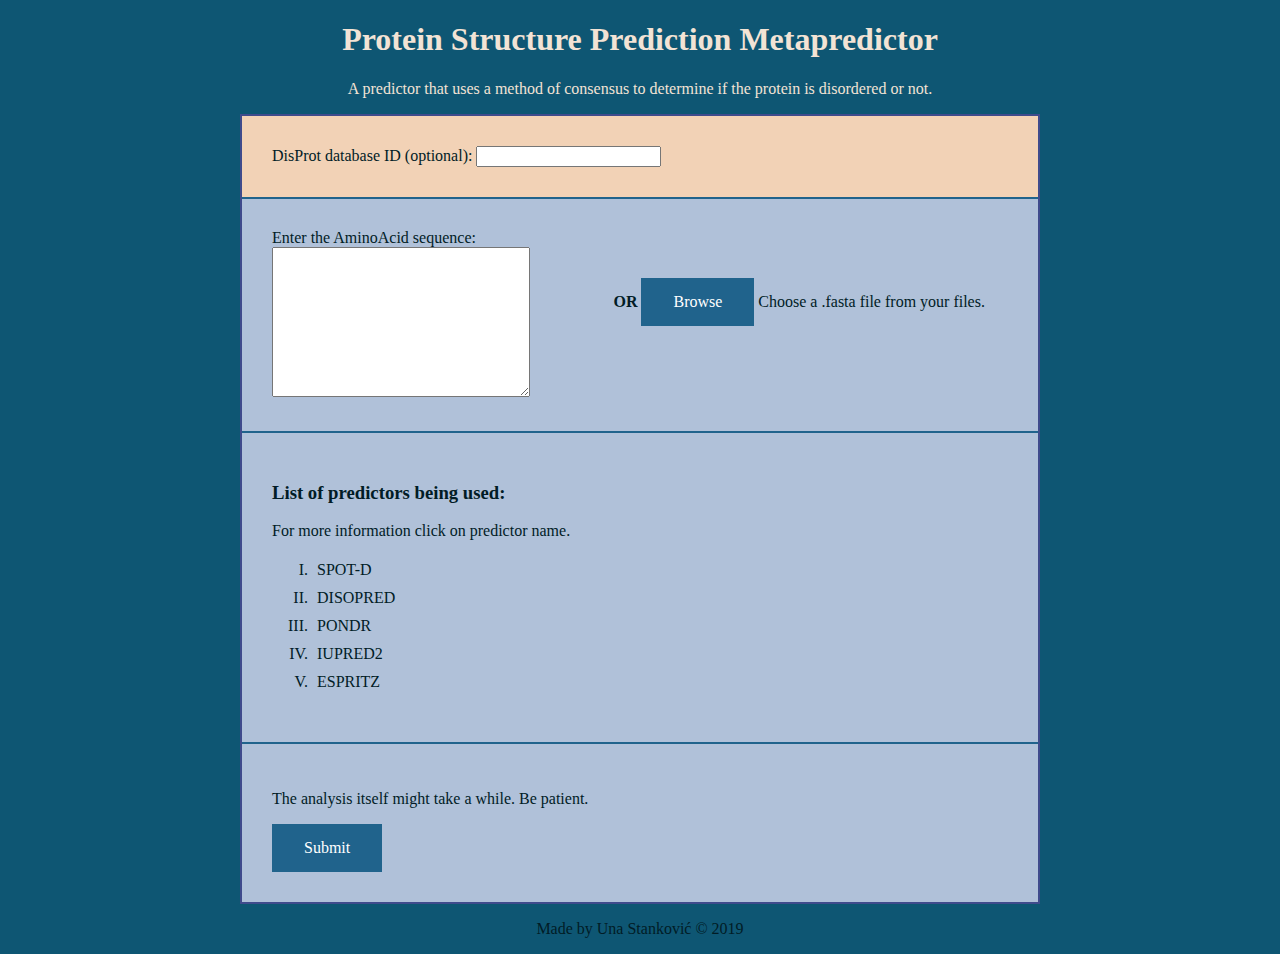
<file: gui_and_socket/index.html>
<!DOCTYPE html>
<html>
    <head>
        <title>Protein Structure Prediction Metapredictor</title>
        <meta charset="utf-8">
        <meta name="viewport" content="width=device-width, initial-scale=1">
        <script src="https://cdn.socket.io/socket.io-1.0.0.js"></script>
        
        <link rel="stylesheet" type='text/css' href="style.css">
    </head>
    <body>
        <div id="header">
            <h1>Protein Structure Prediction Metapredictor</h1>
            <p>A predictor that uses a method of consensus to determine if the protein is disordered or not.</p>
        </div>

        <div id='panel'>
            <div id="disprot" class='divs'>
                <label for='disprot_id' title="If you enter Disport ID, you will get comparison with experimentally determined disorder.">DisProt database ID (optional):</label>
                <input id='disprot_id' type='text'>
            </div>
            <div id='seq_panel'>
                <div id="sequence_panel_left" class='divs'>
                    <label for="sequence">Enter the AminoAcid sequence:</label>
                    <br>
                    <textarea type="text" id="sequence"></textarea>
                </div>
                <div id='sequence_panel_right'>
                    <span><b> OR </b></span>
                    <div class='button' onclick="HandleBrowseClick();">Browse</div>
                    <input type="file" id="browse" name="fileupload" style="display: none" onChange="Handlechange();"/>
                    <span id='filename'>Choose a .fasta file from your files.</span>
                </div>
            </div>
            <div id="list_predictors" class='divs'>
                <h3>List of predictors being used:</h3>
                <p>For more information click on  predictor name.</p>
                <ol>
                    <li><a href='http://sparks-lab.org/server/SPOT-disorder/'>SPOT-D</a></li>
                    <li><a href='http://bioinf.cs.ucl.ac.uk/web_servers/psipred_server/disopred_overview/'>DISOPRED</a></li>
                    <li><a href='http://www.pondr.com/cgi-bin/pondr.cgi'>PONDR</a></li>
                    <li><a href='https://iupred2a.elte.hu/plot'>IUPRED2</a></li>
                    <li> <a href='http://protein.bio.unipd.it/espritz/'>ESPRITZ</a></li>
                </ol>
            </div>
            <div id="bottom">
                <p>The analysis itself might take a while. Be patient.</p>
                <div class='button' id='submit' onclick='show_loader()'>Submit</div>
            </div>
        </div>
        <div id='loader_panel'>
            <div id='loader'></div>
        </div>
        <div id='results_div'>
            <div class="predictors-list">
                <p style="margin-bottom: 6px">Position</p>
            </div>
        </div>
        <div id='footer'>
            <p>Made by Una Stanković &copy; 2019</p>
        </div>

        <script src="sock_cli.js"></script>
        <script src="loader.js"></script>
        <script src='results.js'></script>
    </body>
</html>
</file>
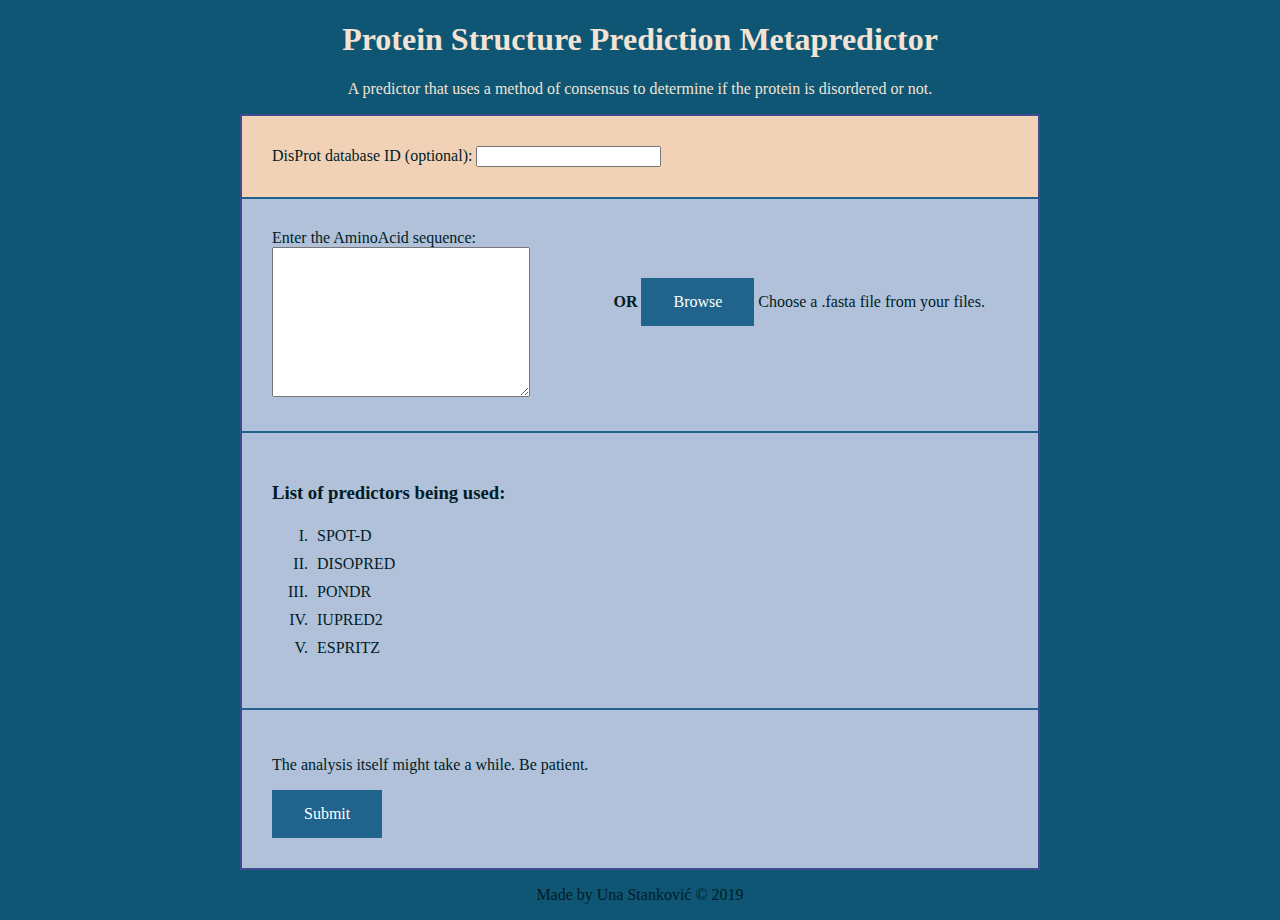
<file: Metapredictor Code/gui_and_socket/index.html>
<!DOCTYPE html>
<html>
    <head>
        <title>Protein Structure Prediction Metapredictor</title>
        <meta charset="utf-8">
        <meta name="viewport" content="width=device-width, initial-scale=1">
        <script src="https://cdn.socket.io/socket.io-1.0.0.js"></script>
        
        <link rel="stylesheet" type='text/css' href="style.css">
    </head>
    <body>
        <div id="header">
            <h1>Protein Structure Prediction Metapredictor</h1>
            <p>A predictor that uses a method of consensus to determine if the protein is disordered or not.</p>
        </div>

        <div id='panel'>
            <div id="disprot" class='divs'>
                <label for='disprot_id'>DisProt database ID (optional):</label>
                <input id='disprot_id' type='text'>
            </div>
            <div id='seq_panel'>
                <div id="sequence_panel_left" class='divs'>
                    <label for="sequence">Enter the AminoAcid sequence:</label>
                    <br>
                    <textarea type="text" id="sequence"></textarea>
                </div>
                <div id='sequence_panel_right'>
                    <span><b> OR </b></span>
                    <div class='button' onclick="HandleBrowseClick();">Browse</div>
                    <input type="file" id="browse" name="fileupload" style="display: none" onChange="Handlechange();"/>
                    <span id='filename'>Choose a .fasta file from your files.</span>
                </div>
            </div>
            <div id="list_predictors" class='divs'>
                <h3>List of predictors being used:</h3>
                <ol>
                    <li><a href='http://sparks-lab.org/server/SPOT-disorder/'>SPOT-D</a></li>
                    <li><a href='http://bioinf.cs.ucl.ac.uk/web_servers/psipred_server/disopred_overview/'>DISOPRED</a></li>
                    <li><a href='http://www.pondr.com/cgi-bin/pondr.cgi'>PONDR</a></li>
                    <li><a href='https://iupred2a.elte.hu/plot'>IUPRED2</a></li>
                    <li> <a href='http://protein.bio.unipd.it/espritz/'>ESPRITZ</a></li>
                </ol>
            </div>
            <div id="bottom">
                <p>The analysis itself might take a while. Be patient.</p>
                <div class='button' id='submit'>Submit</div>
            </div>
        </div>

        <div id='footer'>
            <p>Made by Una Stanković &copy; 2019</p>
        </div>

        <script src="sock_cli.js"></script>
    </body>
</html>
</file>
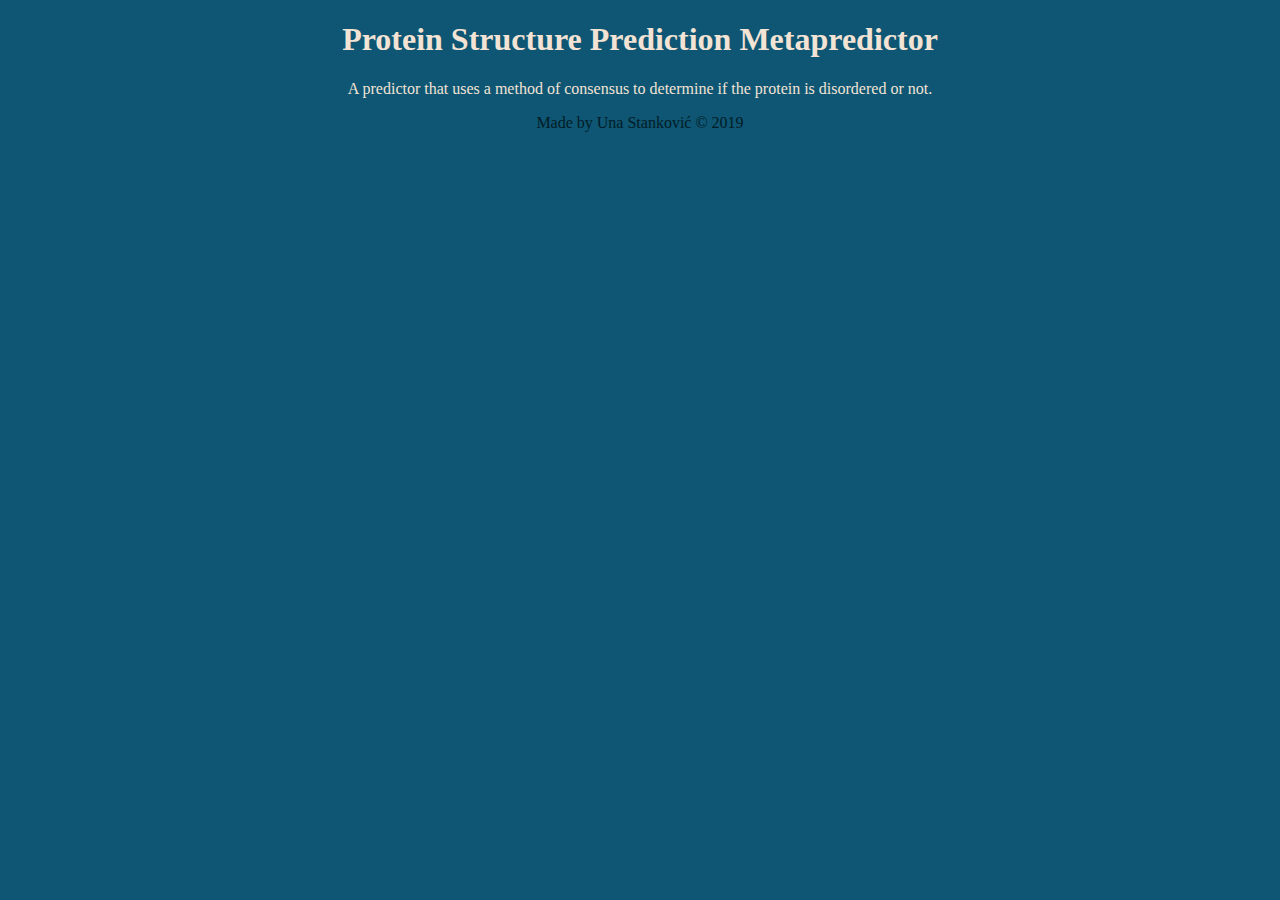
<file: gui_and_socket/results.html>
<!DOCTYPE html>
<html>
    <head>
        <title>Protein Structure Prediction Metapredictor</title>
        <meta charset="utf-8">
        <meta name="viewport" content="width=device-width, initial-scale=1">
        <script src="https://cdn.socket.io/socket.io-1.0.0.js"></script>
        
        <link rel="stylesheet" type='text/css' href="style.css">
    </head>
    <body>
        <div id="header">
            <h1>Protein Structure Prediction Metapredictor</h1>
            <p>A predictor that uses a method of consensus to determine if the protein is disordered or not.</p>
        </div>
        
        <div id='footer'>
            <p>Made by Una Stanković &copy; 2019</p>
        </div>

        <script src="sock_cli.js"></script>
        <script src="loader.js"></script>
    </body>
</html>
</file>
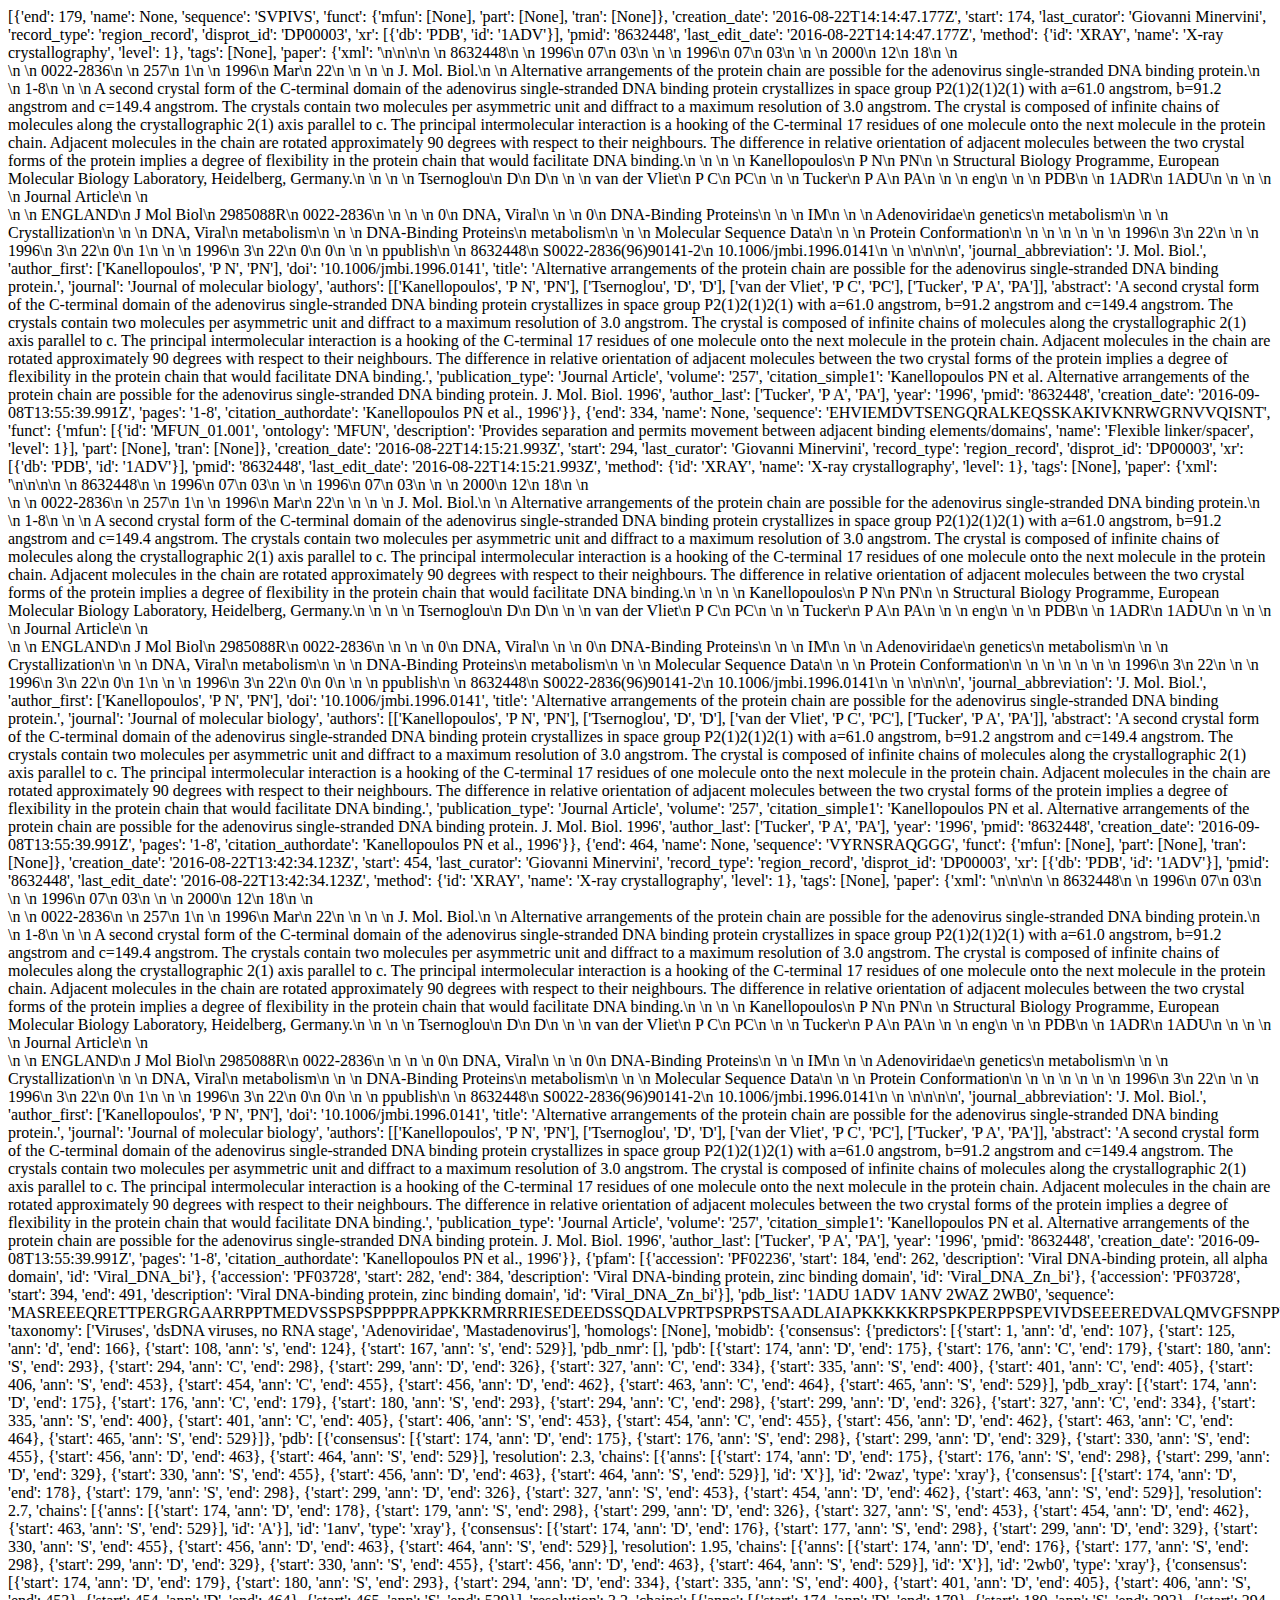
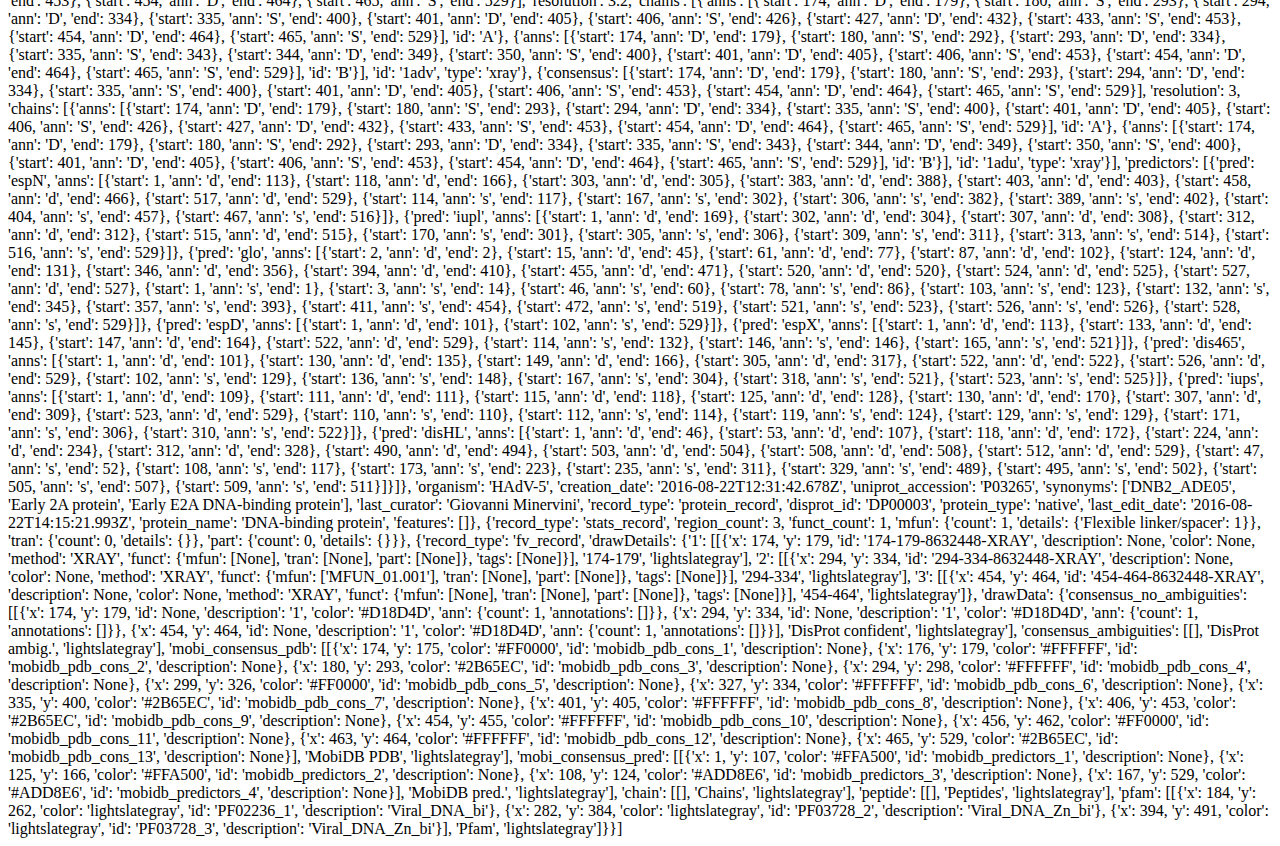
<file: gui_and_socket/predictors/testnifajl.html>
<re.Match object; span=(11, 14), match='200'>
  [{'end': 179, 'name': None, 'sequence': 'SVPIVS', 'funct': {'mfun': [None], 'part': [None], 'tran': [None]}, 'creation_date': '2016-08-22T14:14:47.177Z', 'start': 174, 'last_curator': 'Giovanni Minervini', 'record_type': 'region_record', 'disprot_id': 'DP00003', 'xr': [{'db': 'PDB', 'id': '1ADV'}], 'pmid': '8632448', 'last_edit_date': '2016-08-22T14:14:47.177Z', 'method': {'id': 'XRAY', 'name': 'X-ray crystallography', 'level': 1}, 'tags': [None], 'paper': {'xml': '<?xml version="1.0" ?>\n<!DOCTYPE PubmedArticleSet PUBLIC "-//NLM//DTD PubMedArticle, 1st January 2016//EN" "http://www.ncbi.nlm.nih.gov/corehtml/query/DTD/pubmed_160101.dtd">\n<PubmedArticleSet>\n<PubmedArticle>\n    <MedlineCitation Owner="NLM" Status="MEDLINE">\n        <PMID Version="1">8632448</PMID>\n        <DateCreated>\n            <Year>1996</Year>\n            <Month>07</Month>\n            <Day>03</Day>\n        </DateCreated>\n        <DateCompleted>\n            <Year>1996</Year>\n            <Month>07</Month>\n            <Day>03</Day>\n        </DateCompleted>\n        <DateRevised>\n            <Year>2000</Year>\n            <Month>12</Month>\n            <Day>18</Day>\n        </DateRevised>\n        <Article PubModel="Print">\n            <Journal>\n                <ISSN IssnType="Print">0022-2836</ISSN>\n                <JournalIssue CitedMedium="Print">\n                    <Volume>257</Volume>\n                    <Issue>1</Issue>\n                    <PubDate>\n                        <Year>1996</Year>\n                        <Month>Mar</Month>\n                        <Day>22</Day>\n                    </PubDate>\n                </JournalIssue>\n                <Title>Journal of molecular biology</Title>\n                <ISOAbbreviation>J. Mol. Biol.</ISOAbbreviation>\n            </Journal>\n            <ArticleTitle>Alternative arrangements of the protein chain are possible for the adenovirus single-stranded DNA binding protein.</ArticleTitle>\n            <Pagination>\n                <MedlinePgn>1-8</MedlinePgn>\n            </Pagination>\n            <Abstract>\n                <AbstractText>A second crystal form of the C-terminal domain of the adenovirus single-stranded DNA binding protein crystallizes in space group P2(1)2(1)2(1) with a=61.0 angstrom, b=91.2 angstrom and c=149.4 angstrom. The crystals contain two molecules per asymmetric unit and diffract to a maximum resolution of 3.0 angstrom. The crystal is composed of infinite chains of molecules along the crystallographic 2(1) axis parallel to c. The principal intermolecular interaction is a hooking of the C-terminal 17 residues of one molecule onto the next molecule in the protein chain. Adjacent molecules in the chain are rotated approximately 90 degrees with respect to their neighbours. The difference in relative orientation of adjacent molecules between the two crystal forms of the protein implies a degree of flexibility in the protein chain that would facilitate DNA binding.</AbstractText>\n            </Abstract>\n            <AuthorList CompleteYN="Y">\n                <Author ValidYN="Y">\n                    <LastName>Kanellopoulos</LastName>\n                    <ForeName>P N</ForeName>\n                    <Initials>PN</Initials>\n                    <AffiliationInfo>\n                        <Affiliation>Structural Biology Programme, European Molecular Biology Laboratory, Heidelberg, Germany.</Affiliation>\n                    </AffiliationInfo>\n                </Author>\n                <Author ValidYN="Y">\n                    <LastName>Tsernoglou</LastName>\n                    <ForeName>D</ForeName>\n                    <Initials>D</Initials>\n                </Author>\n                <Author ValidYN="Y">\n                    <LastName>van der Vliet</LastName>\n                    <ForeName>P C</ForeName>\n                    <Initials>PC</Initials>\n                </Author>\n                <Author ValidYN="Y">\n                    <LastName>Tucker</LastName>\n                    <ForeName>P A</ForeName>\n                    <Initials>PA</Initials>\n                </Author>\n            </AuthorList>\n            <Language>eng</Language>\n            <DataBankList CompleteYN="Y">\n                <DataBank>\n                    <DataBankName>PDB</DataBankName>\n                    <AccessionNumberList>\n                        <AccessionNumber>1ADR</AccessionNumber>\n                        <AccessionNumber>1ADU</AccessionNumber>\n                    </AccessionNumberList>\n                </DataBank>\n            </DataBankList>\n            <PublicationTypeList>\n                <PublicationType UI="D016428">Journal Article</PublicationType>\n            </PublicationTypeList>\n        </Article>\n        <MedlineJournalInfo>\n            <Country>ENGLAND</Country>\n            <MedlineTA>J Mol Biol</MedlineTA>\n            <NlmUniqueID>2985088R</NlmUniqueID>\n            <ISSNLinking>0022-2836</ISSNLinking>\n        </MedlineJournalInfo>\n        <ChemicalList>\n            <Chemical>\n                <RegistryNumber>0</RegistryNumber>\n                <NameOfSubstance UI="D004279">DNA, Viral</NameOfSubstance>\n            </Chemical>\n            <Chemical>\n                <RegistryNumber>0</RegistryNumber>\n                <NameOfSubstance UI="D004268">DNA-Binding Proteins</NameOfSubstance>\n            </Chemical>\n        </ChemicalList>\n        <CitationSubset>IM</CitationSubset>\n        <MeshHeadingList>\n            <MeshHeading>\n                <DescriptorName MajorTopicYN="N" UI="D000256">Adenoviridae</DescriptorName>\n                <QualifierName MajorTopicYN="N" UI="Q000235">genetics</QualifierName>\n                <QualifierName MajorTopicYN="N" UI="Q000378">metabolism</QualifierName>\n            </MeshHeading>\n            <MeshHeading>\n                <DescriptorName MajorTopicYN="N" UI="D003460">Crystallization</DescriptorName>\n            </MeshHeading>\n            <MeshHeading>\n                <DescriptorName MajorTopicYN="N" UI="D004279">DNA, Viral</DescriptorName>\n                <QualifierName MajorTopicYN="Y" UI="Q000378">metabolism</QualifierName>\n            </MeshHeading>\n            <MeshHeading>\n                <DescriptorName MajorTopicYN="N" UI="D004268">DNA-Binding Proteins</DescriptorName>\n                <QualifierName MajorTopicYN="Y" UI="Q000378">metabolism</QualifierName>\n            </MeshHeading>\n            <MeshHeading>\n                <DescriptorName MajorTopicYN="N" UI="D008969">Molecular Sequence Data</DescriptorName>\n            </MeshHeading>\n            <MeshHeading>\n                <DescriptorName MajorTopicYN="N" UI="D011487">Protein Conformation</DescriptorName>\n            </MeshHeading>\n        </MeshHeadingList>\n    </MedlineCitation>\n    <PubmedData>\n        <History>\n            <PubMedPubDate PubStatus="pubmed">\n                <Year>1996</Year>\n                <Month>3</Month>\n                <Day>22</Day>\n            </PubMedPubDate>\n            <PubMedPubDate PubStatus="medline">\n                <Year>1996</Year>\n                <Month>3</Month>\n                <Day>22</Day>\n                <Hour>0</Hour>\n                <Minute>1</Minute>\n            </PubMedPubDate>\n            <PubMedPubDate PubStatus="entrez">\n                <Year>1996</Year>\n                <Month>3</Month>\n                <Day>22</Day>\n                <Hour>0</Hour>\n                <Minute>0</Minute>\n            </PubMedPubDate>\n        </History>\n        <PublicationStatus>ppublish</PublicationStatus>\n        <ArticleIdList>\n            <ArticleId IdType="pubmed">8632448</ArticleId>\n            <ArticleId IdType="pii">S0022-2836(96)90141-2</ArticleId>\n            <ArticleId IdType="doi">10.1006/jmbi.1996.0141</ArticleId>\n        </ArticleIdList>\n    </PubmedData>\n</PubmedArticle>\n\n</PubmedArticleSet>\n', 'journal_abbreviation': 'J. Mol. Biol.', 'author_first': ['Kanellopoulos', 'P N', 'PN'], 'doi': '10.1006/jmbi.1996.0141', 'title': 'Alternative arrangements of the protein chain are possible for the adenovirus single-stranded DNA binding protein.', 'journal': 'Journal of molecular biology', 'authors': [['Kanellopoulos', 'P N', 'PN'], ['Tsernoglou', 'D', 'D'], ['van der Vliet', 'P C', 'PC'], ['Tucker', 'P A', 'PA']], 'abstract': 'A second crystal form of the C-terminal domain of the adenovirus single-stranded DNA binding protein crystallizes in space group P2(1)2(1)2(1) with a=61.0 angstrom, b=91.2 angstrom and c=149.4 angstrom. The crystals contain two molecules per asymmetric unit and diffract to a maximum resolution of 3.0 angstrom. The crystal is composed of infinite chains of molecules along the crystallographic 2(1) axis parallel to c. The principal intermolecular interaction is a hooking of the C-terminal 17 residues of one molecule onto the next molecule in the protein chain. Adjacent molecules in the chain are rotated approximately 90 degrees with respect to their neighbours. The difference in relative orientation of adjacent molecules between the two crystal forms of the protein implies a degree of flexibility in the protein chain that would facilitate DNA binding.', 'publication_type': 'Journal Article', 'volume': '257', 'citation_simple1': 'Kanellopoulos PN et al. Alternative arrangements of the protein chain are possible for the adenovirus single-stranded DNA binding protein. J. Mol. Biol. 1996', 'author_last': ['Tucker', 'P A', 'PA'], 'year': '1996', 'pmid': '8632448', 'creation_date': '2016-09-08T13:55:39.991Z', 'pages': '1-8', 'citation_authordate': 'Kanellopoulos PN et al., 1996'}}, {'end': 334, 'name': None, 'sequence': 'EHVIEMDVTSENGQRALKEQSSKAKIVKNRWGRNVVQISNT', 'funct': {'mfun': [{'id': 'MFUN_01.001', 'ontology': 'MFUN', 'description': 'Provides separation and permits movement between adjacent binding elements/domains', 'name': 'Flexible linker/spacer', 'level': 1}], 'part': [None], 'tran': [None]}, 'creation_date': '2016-08-22T14:15:21.993Z', 'start': 294, 'last_curator': 'Giovanni Minervini', 'record_type': 'region_record', 'disprot_id': 'DP00003', 'xr': [{'db': 'PDB', 'id': '1ADV'}], 'pmid': '8632448', 'last_edit_date': '2016-08-22T14:15:21.993Z', 'method': {'id': 'XRAY', 'name': 'X-ray crystallography', 'level': 1}, 'tags': [None], 'paper': {'xml': '<?xml version="1.0" ?>\n<!DOCTYPE PubmedArticleSet PUBLIC "-//NLM//DTD PubMedArticle, 1st January 2016//EN" "http://www.ncbi.nlm.nih.gov/corehtml/query/DTD/pubmed_160101.dtd">\n<PubmedArticleSet>\n<PubmedArticle>\n    <MedlineCitation Owner="NLM" Status="MEDLINE">\n        <PMID Version="1">8632448</PMID>\n        <DateCreated>\n            <Year>1996</Year>\n            <Month>07</Month>\n            <Day>03</Day>\n        </DateCreated>\n        <DateCompleted>\n            <Year>1996</Year>\n            <Month>07</Month>\n            <Day>03</Day>\n        </DateCompleted>\n        <DateRevised>\n            <Year>2000</Year>\n            <Month>12</Month>\n            <Day>18</Day>\n        </DateRevised>\n        <Article PubModel="Print">\n            <Journal>\n                <ISSN IssnType="Print">0022-2836</ISSN>\n                <JournalIssue CitedMedium="Print">\n                    <Volume>257</Volume>\n                    <Issue>1</Issue>\n                    <PubDate>\n                        <Year>1996</Year>\n                        <Month>Mar</Month>\n                        <Day>22</Day>\n                    </PubDate>\n                </JournalIssue>\n                <Title>Journal of molecular biology</Title>\n                <ISOAbbreviation>J. Mol. Biol.</ISOAbbreviation>\n            </Journal>\n            <ArticleTitle>Alternative arrangements of the protein chain are possible for the adenovirus single-stranded DNA binding protein.</ArticleTitle>\n            <Pagination>\n                <MedlinePgn>1-8</MedlinePgn>\n            </Pagination>\n            <Abstract>\n                <AbstractText>A second crystal form of the C-terminal domain of the adenovirus single-stranded DNA binding protein crystallizes in space group P2(1)2(1)2(1) with a=61.0 angstrom, b=91.2 angstrom and c=149.4 angstrom. The crystals contain two molecules per asymmetric unit and diffract to a maximum resolution of 3.0 angstrom. The crystal is composed of infinite chains of molecules along the crystallographic 2(1) axis parallel to c. The principal intermolecular interaction is a hooking of the C-terminal 17 residues of one molecule onto the next molecule in the protein chain. Adjacent molecules in the chain are rotated approximately 90 degrees with respect to their neighbours. The difference in relative orientation of adjacent molecules between the two crystal forms of the protein implies a degree of flexibility in the protein chain that would facilitate DNA binding.</AbstractText>\n            </Abstract>\n            <AuthorList CompleteYN="Y">\n                <Author ValidYN="Y">\n                    <LastName>Kanellopoulos</LastName>\n                    <ForeName>P N</ForeName>\n                    <Initials>PN</Initials>\n                    <AffiliationInfo>\n                        <Affiliation>Structural Biology Programme, European Molecular Biology Laboratory, Heidelberg, Germany.</Affiliation>\n                    </AffiliationInfo>\n                </Author>\n                <Author ValidYN="Y">\n                    <LastName>Tsernoglou</LastName>\n                    <ForeName>D</ForeName>\n                    <Initials>D</Initials>\n                </Author>\n                <Author ValidYN="Y">\n                    <LastName>van der Vliet</LastName>\n                    <ForeName>P C</ForeName>\n                    <Initials>PC</Initials>\n                </Author>\n                <Author ValidYN="Y">\n                    <LastName>Tucker</LastName>\n                    <ForeName>P A</ForeName>\n                    <Initials>PA</Initials>\n                </Author>\n            </AuthorList>\n            <Language>eng</Language>\n            <DataBankList CompleteYN="Y">\n                <DataBank>\n                    <DataBankName>PDB</DataBankName>\n                    <AccessionNumberList>\n                        <AccessionNumber>1ADR</AccessionNumber>\n                        <AccessionNumber>1ADU</AccessionNumber>\n                    </AccessionNumberList>\n                </DataBank>\n            </DataBankList>\n            <PublicationTypeList>\n                <PublicationType UI="D016428">Journal Article</PublicationType>\n            </PublicationTypeList>\n        </Article>\n        <MedlineJournalInfo>\n            <Country>ENGLAND</Country>\n            <MedlineTA>J Mol Biol</MedlineTA>\n            <NlmUniqueID>2985088R</NlmUniqueID>\n            <ISSNLinking>0022-2836</ISSNLinking>\n        </MedlineJournalInfo>\n        <ChemicalList>\n            <Chemical>\n                <RegistryNumber>0</RegistryNumber>\n                <NameOfSubstance UI="D004279">DNA, Viral</NameOfSubstance>\n            </Chemical>\n            <Chemical>\n                <RegistryNumber>0</RegistryNumber>\n                <NameOfSubstance UI="D004268">DNA-Binding Proteins</NameOfSubstance>\n            </Chemical>\n        </ChemicalList>\n        <CitationSubset>IM</CitationSubset>\n        <MeshHeadingList>\n            <MeshHeading>\n                <DescriptorName MajorTopicYN="N" UI="D000256">Adenoviridae</DescriptorName>\n                <QualifierName MajorTopicYN="N" UI="Q000235">genetics</QualifierName>\n                <QualifierName MajorTopicYN="N" UI="Q000378">metabolism</QualifierName>\n            </MeshHeading>\n            <MeshHeading>\n                <DescriptorName MajorTopicYN="N" UI="D003460">Crystallization</DescriptorName>\n            </MeshHeading>\n            <MeshHeading>\n                <DescriptorName MajorTopicYN="N" UI="D004279">DNA, Viral</DescriptorName>\n                <QualifierName MajorTopicYN="Y" UI="Q000378">metabolism</QualifierName>\n            </MeshHeading>\n            <MeshHeading>\n                <DescriptorName MajorTopicYN="N" UI="D004268">DNA-Binding Proteins</DescriptorName>\n                <QualifierName MajorTopicYN="Y" UI="Q000378">metabolism</QualifierName>\n            </MeshHeading>\n            <MeshHeading>\n                <DescriptorName MajorTopicYN="N" UI="D008969">Molecular Sequence Data</DescriptorName>\n            </MeshHeading>\n            <MeshHeading>\n                <DescriptorName MajorTopicYN="N" UI="D011487">Protein Conformation</DescriptorName>\n            </MeshHeading>\n        </MeshHeadingList>\n    </MedlineCitation>\n    <PubmedData>\n        <History>\n            <PubMedPubDate PubStatus="pubmed">\n                <Year>1996</Year>\n                <Month>3</Month>\n                <Day>22</Day>\n            </PubMedPubDate>\n            <PubMedPubDate PubStatus="medline">\n                <Year>1996</Year>\n                <Month>3</Month>\n                <Day>22</Day>\n                <Hour>0</Hour>\n                <Minute>1</Minute>\n            </PubMedPubDate>\n            <PubMedPubDate PubStatus="entrez">\n                <Year>1996</Year>\n                <Month>3</Month>\n                <Day>22</Day>\n                <Hour>0</Hour>\n                <Minute>0</Minute>\n            </PubMedPubDate>\n        </History>\n        <PublicationStatus>ppublish</PublicationStatus>\n        <ArticleIdList>\n            <ArticleId IdType="pubmed">8632448</ArticleId>\n            <ArticleId IdType="pii">S0022-2836(96)90141-2</ArticleId>\n            <ArticleId IdType="doi">10.1006/jmbi.1996.0141</ArticleId>\n        </ArticleIdList>\n    </PubmedData>\n</PubmedArticle>\n\n</PubmedArticleSet>\n', 'journal_abbreviation': 'J. Mol. Biol.', 'author_first': ['Kanellopoulos', 'P N', 'PN'], 'doi': '10.1006/jmbi.1996.0141', 'title': 'Alternative arrangements of the protein chain are possible for the adenovirus single-stranded DNA binding protein.', 'journal': 'Journal of molecular biology', 'authors': [['Kanellopoulos', 'P N', 'PN'], ['Tsernoglou', 'D', 'D'], ['van der Vliet', 'P C', 'PC'], ['Tucker', 'P A', 'PA']], 'abstract': 'A second crystal form of the C-terminal domain of the adenovirus single-stranded DNA binding protein crystallizes in space group P2(1)2(1)2(1) with a=61.0 angstrom, b=91.2 angstrom and c=149.4 angstrom. The crystals contain two molecules per asymmetric unit and diffract to a maximum resolution of 3.0 angstrom. The crystal is composed of infinite chains of molecules along the crystallographic 2(1) axis parallel to c. The principal intermolecular interaction is a hooking of the C-terminal 17 residues of one molecule onto the next molecule in the protein chain. Adjacent molecules in the chain are rotated approximately 90 degrees with respect to their neighbours. The difference in relative orientation of adjacent molecules between the two crystal forms of the protein implies a degree of flexibility in the protein chain that would facilitate DNA binding.', 'publication_type': 'Journal Article', 'volume': '257', 'citation_simple1': 'Kanellopoulos PN et al. Alternative arrangements of the protein chain are possible for the adenovirus single-stranded DNA binding protein. J. Mol. Biol. 1996', 'author_last': ['Tucker', 'P A', 'PA'], 'year': '1996', 'pmid': '8632448', 'creation_date': '2016-09-08T13:55:39.991Z', 'pages': '1-8', 'citation_authordate': 'Kanellopoulos PN et al., 1996'}}, {'end': 464, 'name': None, 'sequence': 'VYRNSRAQGGG', 'funct': {'mfun': [None], 'part': [None], 'tran': [None]}, 'creation_date': '2016-08-22T13:42:34.123Z', 'start': 454, 'last_curator': 'Giovanni Minervini', 'record_type': 'region_record', 'disprot_id': 'DP00003', 'xr': [{'db': 'PDB', 'id': '1ADV'}], 'pmid': '8632448', 'last_edit_date': '2016-08-22T13:42:34.123Z', 'method': {'id': 'XRAY', 'name': 'X-ray crystallography', 'level': 1}, 'tags': [None], 'paper': {'xml': '<?xml version="1.0" ?>\n<!DOCTYPE PubmedArticleSet PUBLIC "-//NLM//DTD PubMedArticle, 1st January 2016//EN" "http://www.ncbi.nlm.nih.gov/corehtml/query/DTD/pubmed_160101.dtd">\n<PubmedArticleSet>\n<PubmedArticle>\n    <MedlineCitation Owner="NLM" Status="MEDLINE">\n        <PMID Version="1">8632448</PMID>\n        <DateCreated>\n            <Year>1996</Year>\n            <Month>07</Month>\n            <Day>03</Day>\n        </DateCreated>\n        <DateCompleted>\n            <Year>1996</Year>\n            <Month>07</Month>\n            <Day>03</Day>\n        </DateCompleted>\n        <DateRevised>\n            <Year>2000</Year>\n            <Month>12</Month>\n            <Day>18</Day>\n        </DateRevised>\n        <Article PubModel="Print">\n            <Journal>\n                <ISSN IssnType="Print">0022-2836</ISSN>\n                <JournalIssue CitedMedium="Print">\n                    <Volume>257</Volume>\n                    <Issue>1</Issue>\n                    <PubDate>\n                        <Year>1996</Year>\n                        <Month>Mar</Month>\n                        <Day>22</Day>\n                    </PubDate>\n                </JournalIssue>\n                <Title>Journal of molecular biology</Title>\n                <ISOAbbreviation>J. Mol. Biol.</ISOAbbreviation>\n            </Journal>\n            <ArticleTitle>Alternative arrangements of the protein chain are possible for the adenovirus single-stranded DNA binding protein.</ArticleTitle>\n            <Pagination>\n                <MedlinePgn>1-8</MedlinePgn>\n            </Pagination>\n            <Abstract>\n                <AbstractText>A second crystal form of the C-terminal domain of the adenovirus single-stranded DNA binding protein crystallizes in space group P2(1)2(1)2(1) with a=61.0 angstrom, b=91.2 angstrom and c=149.4 angstrom. The crystals contain two molecules per asymmetric unit and diffract to a maximum resolution of 3.0 angstrom. The crystal is composed of infinite chains of molecules along the crystallographic 2(1) axis parallel to c. The principal intermolecular interaction is a hooking of the C-terminal 17 residues of one molecule onto the next molecule in the protein chain. Adjacent molecules in the chain are rotated approximately 90 degrees with respect to their neighbours. The difference in relative orientation of adjacent molecules between the two crystal forms of the protein implies a degree of flexibility in the protein chain that would facilitate DNA binding.</AbstractText>\n            </Abstract>\n            <AuthorList CompleteYN="Y">\n                <Author ValidYN="Y">\n                    <LastName>Kanellopoulos</LastName>\n                    <ForeName>P N</ForeName>\n                    <Initials>PN</Initials>\n                    <AffiliationInfo>\n                        <Affiliation>Structural Biology Programme, European Molecular Biology Laboratory, Heidelberg, Germany.</Affiliation>\n                    </AffiliationInfo>\n                </Author>\n                <Author ValidYN="Y">\n                    <LastName>Tsernoglou</LastName>\n                    <ForeName>D</ForeName>\n                    <Initials>D</Initials>\n                </Author>\n                <Author ValidYN="Y">\n                    <LastName>van der Vliet</LastName>\n                    <ForeName>P C</ForeName>\n                    <Initials>PC</Initials>\n                </Author>\n                <Author ValidYN="Y">\n                    <LastName>Tucker</LastName>\n                    <ForeName>P A</ForeName>\n                    <Initials>PA</Initials>\n                </Author>\n            </AuthorList>\n            <Language>eng</Language>\n            <DataBankList CompleteYN="Y">\n                <DataBank>\n                    <DataBankName>PDB</DataBankName>\n                    <AccessionNumberList>\n                        <AccessionNumber>1ADR</AccessionNumber>\n                        <AccessionNumber>1ADU</AccessionNumber>\n                    </AccessionNumberList>\n                </DataBank>\n            </DataBankList>\n            <PublicationTypeList>\n                <PublicationType UI="D016428">Journal Article</PublicationType>\n            </PublicationTypeList>\n        </Article>\n        <MedlineJournalInfo>\n            <Country>ENGLAND</Country>\n            <MedlineTA>J Mol Biol</MedlineTA>\n            <NlmUniqueID>2985088R</NlmUniqueID>\n            <ISSNLinking>0022-2836</ISSNLinking>\n        </MedlineJournalInfo>\n        <ChemicalList>\n            <Chemical>\n                <RegistryNumber>0</RegistryNumber>\n                <NameOfSubstance UI="D004279">DNA, Viral</NameOfSubstance>\n            </Chemical>\n            <Chemical>\n                <RegistryNumber>0</RegistryNumber>\n                <NameOfSubstance UI="D004268">DNA-Binding Proteins</NameOfSubstance>\n            </Chemical>\n        </ChemicalList>\n        <CitationSubset>IM</CitationSubset>\n        <MeshHeadingList>\n            <MeshHeading>\n                <DescriptorName MajorTopicYN="N" UI="D000256">Adenoviridae</DescriptorName>\n                <QualifierName MajorTopicYN="N" UI="Q000235">genetics</QualifierName>\n                <QualifierName MajorTopicYN="N" UI="Q000378">metabolism</QualifierName>\n            </MeshHeading>\n            <MeshHeading>\n                <DescriptorName MajorTopicYN="N" UI="D003460">Crystallization</DescriptorName>\n            </MeshHeading>\n            <MeshHeading>\n                <DescriptorName MajorTopicYN="N" UI="D004279">DNA, Viral</DescriptorName>\n                <QualifierName MajorTopicYN="Y" UI="Q000378">metabolism</QualifierName>\n            </MeshHeading>\n            <MeshHeading>\n                <DescriptorName MajorTopicYN="N" UI="D004268">DNA-Binding Proteins</DescriptorName>\n                <QualifierName MajorTopicYN="Y" UI="Q000378">metabolism</QualifierName>\n            </MeshHeading>\n            <MeshHeading>\n                <DescriptorName MajorTopicYN="N" UI="D008969">Molecular Sequence Data</DescriptorName>\n            </MeshHeading>\n            <MeshHeading>\n                <DescriptorName MajorTopicYN="N" UI="D011487">Protein Conformation</DescriptorName>\n            </MeshHeading>\n        </MeshHeadingList>\n    </MedlineCitation>\n    <PubmedData>\n        <History>\n            <PubMedPubDate PubStatus="pubmed">\n                <Year>1996</Year>\n                <Month>3</Month>\n                <Day>22</Day>\n            </PubMedPubDate>\n            <PubMedPubDate PubStatus="medline">\n                <Year>1996</Year>\n                <Month>3</Month>\n                <Day>22</Day>\n                <Hour>0</Hour>\n                <Minute>1</Minute>\n            </PubMedPubDate>\n            <PubMedPubDate PubStatus="entrez">\n                <Year>1996</Year>\n                <Month>3</Month>\n                <Day>22</Day>\n                <Hour>0</Hour>\n                <Minute>0</Minute>\n            </PubMedPubDate>\n        </History>\n        <PublicationStatus>ppublish</PublicationStatus>\n        <ArticleIdList>\n            <ArticleId IdType="pubmed">8632448</ArticleId>\n            <ArticleId IdType="pii">S0022-2836(96)90141-2</ArticleId>\n            <ArticleId IdType="doi">10.1006/jmbi.1996.0141</ArticleId>\n        </ArticleIdList>\n    </PubmedData>\n</PubmedArticle>\n\n</PubmedArticleSet>\n', 'journal_abbreviation': 'J. Mol. Biol.', 'author_first': ['Kanellopoulos', 'P N', 'PN'], 'doi': '10.1006/jmbi.1996.0141', 'title': 'Alternative arrangements of the protein chain are possible for the adenovirus single-stranded DNA binding protein.', 'journal': 'Journal of molecular biology', 'authors': [['Kanellopoulos', 'P N', 'PN'], ['Tsernoglou', 'D', 'D'], ['van der Vliet', 'P C', 'PC'], ['Tucker', 'P A', 'PA']], 'abstract': 'A second crystal form of the C-terminal domain of the adenovirus single-stranded DNA binding protein crystallizes in space group P2(1)2(1)2(1) with a=61.0 angstrom, b=91.2 angstrom and c=149.4 angstrom. The crystals contain two molecules per asymmetric unit and diffract to a maximum resolution of 3.0 angstrom. The crystal is composed of infinite chains of molecules along the crystallographic 2(1) axis parallel to c. The principal intermolecular interaction is a hooking of the C-terminal 17 residues of one molecule onto the next molecule in the protein chain. Adjacent molecules in the chain are rotated approximately 90 degrees with respect to their neighbours. The difference in relative orientation of adjacent molecules between the two crystal forms of the protein implies a degree of flexibility in the protein chain that would facilitate DNA binding.', 'publication_type': 'Journal Article', 'volume': '257', 'citation_simple1': 'Kanellopoulos PN et al. Alternative arrangements of the protein chain are possible for the adenovirus single-stranded DNA binding protein. J. Mol. Biol. 1996', 'author_last': ['Tucker', 'P A', 'PA'], 'year': '1996', 'pmid': '8632448', 'creation_date': '2016-09-08T13:55:39.991Z', 'pages': '1-8', 'citation_authordate': 'Kanellopoulos PN et al., 1996'}}, {'pfam': [{'accession': 'PF02236', 'start': 184, 'end': 262, 'description': 'Viral DNA-binding protein, all alpha domain', 'id': 'Viral_DNA_bi'}, {'accession': 'PF03728', 'start': 282, 'end': 384, 'description': 'Viral DNA-binding protein, zinc binding domain', 'id': 'Viral_DNA_Zn_bi'}, {'accession': 'PF03728', 'start': 394, 'end': 491, 'description': 'Viral DNA-binding protein, zinc binding domain', 'id': 'Viral_DNA_Zn_bi'}], 'pdb_list': '1ADU 1ADV 1ANV 2WAZ 2WB0', 'sequence': '[base64]', 'taxonomy': ['Viruses', 'dsDNA viruses, no RNA stage', 'Adenoviridae', 'Mastadenovirus'], 'homologs': [None], 'mobidb': {'consensus': {'predictors': [{'start': 1, 'ann': 'd', 'end': 107}, {'start': 125, 'ann': 'd', 'end': 166}, {'start': 108, 'ann': 's', 'end': 124}, {'start': 167, 'ann': 's', 'end': 529}], 'pdb_nmr': [], 'pdb': [{'start': 174, 'ann': 'D', 'end': 175}, {'start': 176, 'ann': 'C', 'end': 179}, {'start': 180, 'ann': 'S', 'end': 293}, {'start': 294, 'ann': 'C', 'end': 298}, {'start': 299, 'ann': 'D', 'end': 326}, {'start': 327, 'ann': 'C', 'end': 334}, {'start': 335, 'ann': 'S', 'end': 400}, {'start': 401, 'ann': 'C', 'end': 405}, {'start': 406, 'ann': 'S', 'end': 453}, {'start': 454, 'ann': 'C', 'end': 455}, {'start': 456, 'ann': 'D', 'end': 462}, {'start': 463, 'ann': 'C', 'end': 464}, {'start': 465, 'ann': 'S', 'end': 529}], 'pdb_xray': [{'start': 174, 'ann': 'D', 'end': 175}, {'start': 176, 'ann': 'C', 'end': 179}, {'start': 180, 'ann': 'S', 'end': 293}, {'start': 294, 'ann': 'C', 'end': 298}, {'start': 299, 'ann': 'D', 'end': 326}, {'start': 327, 'ann': 'C', 'end': 334}, {'start': 335, 'ann': 'S', 'end': 400}, {'start': 401, 'ann': 'C', 'end': 405}, {'start': 406, 'ann': 'S', 'end': 453}, {'start': 454, 'ann': 'C', 'end': 455}, {'start': 456, 'ann': 'D', 'end': 462}, {'start': 463, 'ann': 'C', 'end': 464}, {'start': 465, 'ann': 'S', 'end': 529}]}, 'pdb': [{'consensus': [{'start': 174, 'ann': 'D', 'end': 175}, {'start': 176, 'ann': 'S', 'end': 298}, {'start': 299, 'ann': 'D', 'end': 329}, {'start': 330, 'ann': 'S', 'end': 455}, {'start': 456, 'ann': 'D', 'end': 463}, {'start': 464, 'ann': 'S', 'end': 529}], 'resolution': 2.3, 'chains': [{'anns': [{'start': 174, 'ann': 'D', 'end': 175}, {'start': 176, 'ann': 'S', 'end': 298}, {'start': 299, 'ann': 'D', 'end': 329}, {'start': 330, 'ann': 'S', 'end': 455}, {'start': 456, 'ann': 'D', 'end': 463}, {'start': 464, 'ann': 'S', 'end': 529}], 'id': 'X'}], 'id': '2waz', 'type': 'xray'}, {'consensus': [{'start': 174, 'ann': 'D', 'end': 178}, {'start': 179, 'ann': 'S', 'end': 298}, {'start': 299, 'ann': 'D', 'end': 326}, {'start': 327, 'ann': 'S', 'end': 453}, {'start': 454, 'ann': 'D', 'end': 462}, {'start': 463, 'ann': 'S', 'end': 529}], 'resolution': 2.7, 'chains': [{'anns': [{'start': 174, 'ann': 'D', 'end': 178}, {'start': 179, 'ann': 'S', 'end': 298}, {'start': 299, 'ann': 'D', 'end': 326}, {'start': 327, 'ann': 'S', 'end': 453}, {'start': 454, 'ann': 'D', 'end': 462}, {'start': 463, 'ann': 'S', 'end': 529}], 'id': 'A'}], 'id': '1anv', 'type': 'xray'}, {'consensus': [{'start': 174, 'ann': 'D', 'end': 176}, {'start': 177, 'ann': 'S', 'end': 298}, {'start': 299, 'ann': 'D', 'end': 329}, {'start': 330, 'ann': 'S', 'end': 455}, {'start': 456, 'ann': 'D', 'end': 463}, {'start': 464, 'ann': 'S', 'end': 529}], 'resolution': 1.95, 'chains': [{'anns': [{'start': 174, 'ann': 'D', 'end': 176}, {'start': 177, 'ann': 'S', 'end': 298}, {'start': 299, 'ann': 'D', 'end': 329}, {'start': 330, 'ann': 'S', 'end': 455}, {'start': 456, 'ann': 'D', 'end': 463}, {'start': 464, 'ann': 'S', 'end': 529}], 'id': 'X'}], 'id': '2wb0', 'type': 'xray'}, {'consensus': [{'start': 174, 'ann': 'D', 'end': 179}, {'start': 180, 'ann': 'S', 'end': 293}, {'start': 294, 'ann': 'D', 'end': 334}, {'start': 335, 'ann': 'S', 'end': 400}, {'start': 401, 'ann': 'D', 'end': 405}, {'start': 406, 'ann': 'S', 'end': 453}, {'start': 454, 'ann': 'D', 'end': 464}, {'start': 465, 'ann': 'S', 'end': 529}], 'resolution': 3.2, 'chains': [{'anns': [{'start': 174, 'ann': 'D', 'end': 179}, {'start': 180, 'ann': 'S', 'end': 293}, {'start': 294, 'ann': 'D', 'end': 334}, {'start': 335, 'ann': 'S', 'end': 400}, {'start': 401, 'ann': 'D', 'end': 405}, {'start': 406, 'ann': 'S', 'end': 426}, {'start': 427, 'ann': 'D', 'end': 432}, {'start': 433, 'ann': 'S', 'end': 453}, {'start': 454, 'ann': 'D', 'end': 464}, {'start': 465, 'ann': 'S', 'end': 529}], 'id': 'A'}, {'anns': [{'start': 174, 'ann': 'D', 'end': 179}, {'start': 180, 'ann': 'S', 'end': 292}, {'start': 293, 'ann': 'D', 'end': 334}, {'start': 335, 'ann': 'S', 'end': 343}, {'start': 344, 'ann': 'D', 'end': 349}, {'start': 350, 'ann': 'S', 'end': 400}, {'start': 401, 'ann': 'D', 'end': 405}, {'start': 406, 'ann': 'S', 'end': 453}, {'start': 454, 'ann': 'D', 'end': 464}, {'start': 465, 'ann': 'S', 'end': 529}], 'id': 'B'}], 'id': '1adv', 'type': 'xray'}, {'consensus': [{'start': 174, 'ann': 'D', 'end': 179}, {'start': 180, 'ann': 'S', 'end': 293}, {'start': 294, 'ann': 'D', 'end': 334}, {'start': 335, 'ann': 'S', 'end': 400}, {'start': 401, 'ann': 'D', 'end': 405}, {'start': 406, 'ann': 'S', 'end': 453}, {'start': 454, 'ann': 'D', 'end': 464}, {'start': 465, 'ann': 'S', 'end': 529}], 'resolution': 3, 'chains': [{'anns': [{'start': 174, 'ann': 'D', 'end': 179}, {'start': 180, 'ann': 'S', 'end': 293}, {'start': 294, 'ann': 'D', 'end': 334}, {'start': 335, 'ann': 'S', 'end': 400}, {'start': 401, 'ann': 'D', 'end': 405}, {'start': 406, 'ann': 'S', 'end': 426}, {'start': 427, 'ann': 'D', 'end': 432}, {'start': 433, 'ann': 'S', 'end': 453}, {'start': 454, 'ann': 'D', 'end': 464}, {'start': 465, 'ann': 'S', 'end': 529}], 'id': 'A'}, {'anns': [{'start': 174, 'ann': 'D', 'end': 179}, {'start': 180, 'ann': 'S', 'end': 292}, {'start': 293, 'ann': 'D', 'end': 334}, {'start': 335, 'ann': 'S', 'end': 343}, {'start': 344, 'ann': 'D', 'end': 349}, {'start': 350, 'ann': 'S', 'end': 400}, {'start': 401, 'ann': 'D', 'end': 405}, {'start': 406, 'ann': 'S', 'end': 453}, {'start': 454, 'ann': 'D', 'end': 464}, {'start': 465, 'ann': 'S', 'end': 529}], 'id': 'B'}], 'id': '1adu', 'type': 'xray'}], 'predictors': [{'pred': 'espN', 'anns': [{'start': 1, 'ann': 'd', 'end': 113}, {'start': 118, 'ann': 'd', 'end': 166}, {'start': 303, 'ann': 'd', 'end': 305}, {'start': 383, 'ann': 'd', 'end': 388}, {'start': 403, 'ann': 'd', 'end': 403}, {'start': 458, 'ann': 'd', 'end': 466}, {'start': 517, 'ann': 'd', 'end': 529}, {'start': 114, 'ann': 's', 'end': 117}, {'start': 167, 'ann': 's', 'end': 302}, {'start': 306, 'ann': 's', 'end': 382}, {'start': 389, 'ann': 's', 'end': 402}, {'start': 404, 'ann': 's', 'end': 457}, {'start': 467, 'ann': 's', 'end': 516}]}, {'pred': 'iupl', 'anns': [{'start': 1, 'ann': 'd', 'end': 169}, {'start': 302, 'ann': 'd', 'end': 304}, {'start': 307, 'ann': 'd', 'end': 308}, {'start': 312, 'ann': 'd', 'end': 312}, {'start': 515, 'ann': 'd', 'end': 515}, {'start': 170, 'ann': 's', 'end': 301}, {'start': 305, 'ann': 's', 'end': 306}, {'start': 309, 'ann': 's', 'end': 311}, {'start': 313, 'ann': 's', 'end': 514}, {'start': 516, 'ann': 's', 'end': 529}]}, {'pred': 'glo', 'anns': [{'start': 2, 'ann': 'd', 'end': 2}, {'start': 15, 'ann': 'd', 'end': 45}, {'start': 61, 'ann': 'd', 'end': 77}, {'start': 87, 'ann': 'd', 'end': 102}, {'start': 124, 'ann': 'd', 'end': 131}, {'start': 346, 'ann': 'd', 'end': 356}, {'start': 394, 'ann': 'd', 'end': 410}, {'start': 455, 'ann': 'd', 'end': 471}, {'start': 520, 'ann': 'd', 'end': 520}, {'start': 524, 'ann': 'd', 'end': 525}, {'start': 527, 'ann': 'd', 'end': 527}, {'start': 1, 'ann': 's', 'end': 1}, {'start': 3, 'ann': 's', 'end': 14}, {'start': 46, 'ann': 's', 'end': 60}, {'start': 78, 'ann': 's', 'end': 86}, {'start': 103, 'ann': 's', 'end': 123}, {'start': 132, 'ann': 's', 'end': 345}, {'start': 357, 'ann': 's', 'end': 393}, {'start': 411, 'ann': 's', 'end': 454}, {'start': 472, 'ann': 's', 'end': 519}, {'start': 521, 'ann': 's', 'end': 523}, {'start': 526, 'ann': 's', 'end': 526}, {'start': 528, 'ann': 's', 'end': 529}]}, {'pred': 'espD', 'anns': [{'start': 1, 'ann': 'd', 'end': 101}, {'start': 102, 'ann': 's', 'end': 529}]}, {'pred': 'espX', 'anns': [{'start': 1, 'ann': 'd', 'end': 113}, {'start': 133, 'ann': 'd', 'end': 145}, {'start': 147, 'ann': 'd', 'end': 164}, {'start': 522, 'ann': 'd', 'end': 529}, {'start': 114, 'ann': 's', 'end': 132}, {'start': 146, 'ann': 's', 'end': 146}, {'start': 165, 'ann': 's', 'end': 521}]}, {'pred': 'dis465', 'anns': [{'start': 1, 'ann': 'd', 'end': 101}, {'start': 130, 'ann': 'd', 'end': 135}, {'start': 149, 'ann': 'd', 'end': 166}, {'start': 305, 'ann': 'd', 'end': 317}, {'start': 522, 'ann': 'd', 'end': 522}, {'start': 526, 'ann': 'd', 'end': 529}, {'start': 102, 'ann': 's', 'end': 129}, {'start': 136, 'ann': 's', 'end': 148}, {'start': 167, 'ann': 's', 'end': 304}, {'start': 318, 'ann': 's', 'end': 521}, {'start': 523, 'ann': 's', 'end': 525}]}, {'pred': 'iups', 'anns': [{'start': 1, 'ann': 'd', 'end': 109}, {'start': 111, 'ann': 'd', 'end': 111}, {'start': 115, 'ann': 'd', 'end': 118}, {'start': 125, 'ann': 'd', 'end': 128}, {'start': 130, 'ann': 'd', 'end': 170}, {'start': 307, 'ann': 'd', 'end': 309}, {'start': 523, 'ann': 'd', 'end': 529}, {'start': 110, 'ann': 's', 'end': 110}, {'start': 112, 'ann': 's', 'end': 114}, {'start': 119, 'ann': 's', 'end': 124}, {'start': 129, 'ann': 's', 'end': 129}, {'start': 171, 'ann': 's', 'end': 306}, {'start': 310, 'ann': 's', 'end': 522}]}, {'pred': 'disHL', 'anns': [{'start': 1, 'ann': 'd', 'end': 46}, {'start': 53, 'ann': 'd', 'end': 107}, {'start': 118, 'ann': 'd', 'end': 172}, {'start': 224, 'ann': 'd', 'end': 234}, {'start': 312, 'ann': 'd', 'end': 328}, {'start': 490, 'ann': 'd', 'end': 494}, {'start': 503, 'ann': 'd', 'end': 504}, {'start': 508, 'ann': 'd', 'end': 508}, {'start': 512, 'ann': 'd', 'end': 529}, {'start': 47, 'ann': 's', 'end': 52}, {'start': 108, 'ann': 's', 'end': 117}, {'start': 173, 'ann': 's', 'end': 223}, {'start': 235, 'ann': 's', 'end': 311}, {'start': 329, 'ann': 's', 'end': 489}, {'start': 495, 'ann': 's', 'end': 502}, {'start': 505, 'ann': 's', 'end': 507}, {'start': 509, 'ann': 's', 'end': 511}]}]}, 'organism': 'HAdV-5', 'creation_date': '2016-08-22T12:31:42.678Z', 'uniprot_accession': 'P03265', 'synonyms': ['DNB2_ADE05', 'Early 2A protein', 'Early E2A DNA-binding protein'], 'last_curator': 'Giovanni Minervini', 'record_type': 'protein_record', 'disprot_id': 'DP00003', 'protein_type': 'native', 'last_edit_date': '2016-08-22T14:15:21.993Z', 'protein_name': 'DNA-binding protein', 'features': []}, {'record_type': 'stats_record', 'region_count': 3, 'funct_count': 1, 'mfun': {'count': 1, 'details': {'Flexible linker/spacer': 1}}, 'tran': {'count': 0, 'details': {}}, 'part': {'count': 0, 'details': {}}}, {'record_type': 'fv_record', 'drawDetails': {'1': [[{'x': 174, 'y': 179, 'id': '174-179-8632448-XRAY', 'description': None, 'color': None, 'method': 'XRAY', 'funct': {'mfun': [None], 'tran': [None], 'part': [None]}, 'tags': [None]}], '174-179', 'lightslategray'], '2': [[{'x': 294, 'y': 334, 'id': '294-334-8632448-XRAY', 'description': None, 'color': None, 'method': 'XRAY', 'funct': {'mfun': ['MFUN_01.001'], 'tran': [None], 'part': [None]}, 'tags': [None]}], '294-334', 'lightslategray'], '3': [[{'x': 454, 'y': 464, 'id': '454-464-8632448-XRAY', 'description': None, 'color': None, 'method': 'XRAY', 'funct': {'mfun': [None], 'tran': [None], 'part': [None]}, 'tags': [None]}], '454-464', 'lightslategray']}, 'drawData': {'consensus_no_ambiguities': [[{'x': 174, 'y': 179, 'id': None, 'description': '1', 'color': '#D18D4D', 'ann': {'count': 1, 'annotations': []}}, {'x': 294, 'y': 334, 'id': None, 'description': '1', 'color': '#D18D4D', 'ann': {'count': 1, 'annotations': []}}, {'x': 454, 'y': 464, 'id': None, 'description': '1', 'color': '#D18D4D', 'ann': {'count': 1, 'annotations': []}}], 'DisProt confident', 'lightslategray'], 'consensus_ambiguities': [[], 'DisProt ambig.', 'lightslategray'], 'mobi_consensus_pdb': [[{'x': 174, 'y': 175, 'color': '#FF0000', 'id': 'mobidb_pdb_cons_1', 'description': None}, {'x': 176, 'y': 179, 'color': '#FFFFFF', 'id': 'mobidb_pdb_cons_2', 'description': None}, {'x': 180, 'y': 293, 'color': '#2B65EC', 'id': 'mobidb_pdb_cons_3', 'description': None}, {'x': 294, 'y': 298, 'color': '#FFFFFF', 'id': 'mobidb_pdb_cons_4', 'description': None}, {'x': 299, 'y': 326, 'color': '#FF0000', 'id': 'mobidb_pdb_cons_5', 'description': None}, {'x': 327, 'y': 334, 'color': '#FFFFFF', 'id': 'mobidb_pdb_cons_6', 'description': None}, {'x': 335, 'y': 400, 'color': '#2B65EC', 'id': 'mobidb_pdb_cons_7', 'description': None}, {'x': 401, 'y': 405, 'color': '#FFFFFF', 'id': 'mobidb_pdb_cons_8', 'description': None}, {'x': 406, 'y': 453, 'color': '#2B65EC', 'id': 'mobidb_pdb_cons_9', 'description': None}, {'x': 454, 'y': 455, 'color': '#FFFFFF', 'id': 'mobidb_pdb_cons_10', 'description': None}, {'x': 456, 'y': 462, 'color': '#FF0000', 'id': 'mobidb_pdb_cons_11', 'description': None}, {'x': 463, 'y': 464, 'color': '#FFFFFF', 'id': 'mobidb_pdb_cons_12', 'description': None}, {'x': 465, 'y': 529, 'color': '#2B65EC', 'id': 'mobidb_pdb_cons_13', 'description': None}], 'MobiDB PDB', 'lightslategray'], 'mobi_consensus_pred': [[{'x': 1, 'y': 107, 'color': '#FFA500', 'id': 'mobidb_predictors_1', 'description': None}, {'x': 125, 'y': 166, 'color': '#FFA500', 'id': 'mobidb_predictors_2', 'description': None}, {'x': 108, 'y': 124, 'color': '#ADD8E6', 'id': 'mobidb_predictors_3', 'description': None}, {'x': 167, 'y': 529, 'color': '#ADD8E6', 'id': 'mobidb_predictors_4', 'description': None}], 'MobiDB pred.', 'lightslategray'], 'chain': [[], 'Chains', 'lightslategray'], 'peptide': [[], 'Peptides', 'lightslategray'], 'pfam': [[{'x': 184, 'y': 262, 'color': 'lightslategray', 'id': 'PF02236_1', 'description': 'Viral_DNA_bi'}, {'x': 282, 'y': 384, 'color': 'lightslategray', 'id': 'PF03728_2', 'description': 'Viral_DNA_Zn_bi'}, {'x': 394, 'y': 491, 'color': 'lightslategray', 'id': 'PF03728_3', 'description': 'Viral_DNA_Zn_bi'}], 'Pfam', 'lightslategray']}}]
</file>
<file: gui_and_socket/style.css>
*{
    box-sizing: border-box;
}

body{
    background-color: #0E5673;
    color: #011C26;
    
}

a{
    text-decoration: none;
    color:#011C26;
}

ol{
    list-style-type: upper-roman;
}

li{
    padding: 5px;
}
#header {
    text-align: center;
    color:#F2E3D5;
}

#panel{
    border: 2px solid #3F4B8C;
    background-color: #B0C1D9; 
    color: #011C26;
    max-width: 800px;
    margin:auto;
}

#disprot{
    background-color:#F2D2B6;
    border-bottom:2px solid #20638C;
}

#seq_panel::after{
    content: '';
    display: block;
    clear: both;
}

#sequence_panel_left{
    /* background-color: yellow; */
    float: left;
    width: 40%;
}

#sequence_panel_left textarea {
    width: 100%;
    height: 150px;
}

#sequence_panel_right{
    text-align: center;
    /* background-color: pink; */
    float: right;
    width: 60%;
    margin-top: 10%;
}

#list_predictors{
    border-top:2px solid #20638C;
}

.divs{
    padding: 30px;
}

.button {
    background-color: #20638C; 
    border: none;
    color: white;
    padding: 15px 32px;
    text-align: center;
    text-decoration: none;
    display: inline-block;
    font-size: 16px;
  }

.button:hover{
    background-color: #F2E3D5;
    color:#20638C;
}

#bottom{
    padding: 30px;
    border-top:2px solid #20638C;    
}

#footer{
    text-align: center;
}


@media(max-width: 800px) {
    #sequence_panel_left, #sequence_panel_right {
        clear: both;
        float: none;
        width: 100% !important;
    }

    #sequence_panel_right {
        margin-top: 20px;
    }
}

#filename{
    /* display: inline-block; */
    max-width: 100px;
    text-overflow: ellipsis;
}

/*LOADER*/
/* Center the loader */
#loader {
    position: absolute;
    left: 50%;
    top: 50%;
    z-index: 1;
    margin: -75px 0 0 -75px;
    border: 16px solid #f3f3f3; /* Light grey */
    border-top: 16px solid #3498db; /* Blue */
    border-radius: 50%;
    width: 120px;
    height: 120px;
    animation: spin 2s linear infinite;
    -webkit-animation: spin 2s linear infinite;
  }
  
  @keyframes spin {
    0% { transform: rotate(0deg); }
    100% { transform: rotate(360deg); }
  }

  #loader_panel{
      display: none;
      background-color: #F2D2B6;
      z-index: 1001;
      position: fixed;
      top: 0px;
      left: 0px;
      width: 100%;
      height: 100vh;
  }

  .aa {
    color: white;
    display: flex;
    width: 30px;
    height: 30px;
    align-items: center;
    justify-content: center;
    flex-direction: column;
    font-family: monospace;
  }

  .aa-wrap, .scale-el-wrap {
      display: inline-block;
  }

  .scale-wrap {
      margin-top: 10px;
  }

  .predictor-label {
    height: 30px;
    padding-top: 6px;
  }

  #results_div {
    display: none;
    max-width: 800px;
    margin: auto;
    overflow-x: scroll;
    padding: 20px 10px 20px 10px;
    background-color: #F2D2B6;
    border: 2px solid rgb(63, 75, 140);
  }

  .scale-el {
    display: flex;
    width: 30px;
    height: 30px;
    align-items: center;
    justify-content: center;
    flex-direction: column;
    font-size:10px
  }

  .predictors-list {
    padding-bottom: 12px;
    float: left;
    margin-right: 10px;
    margin-bottom: 17px;
    width: 100px;
  }

  .disordered {
      background-color: Red;
  }

  .ordered {
      background: None;
      opacity: 0;
  }

  .sequence {
      background-color:  #0E5673;
      color:  #F2D2B6;
  }
</file>
<file: Metapredictor Code/gui_and_socket/style.css>
*{
    box-sizing: border-box;
}

body{
    background-color: #0E5673;
    color: #011C26;
    
}

a{
    text-decoration: none;
    color:#011C26;
}

ol{
    list-style-type: upper-roman;
}

li{
    padding: 5px;
}
#header {
    text-align: center;
    color:#F2E3D5;
}

#panel{
    border: 2px solid #3F4B8C;
    background-color: #B0C1D9; 
    color: #011C26;
    max-width: 800px;
    margin:auto;
}

#disprot{
    background-color:#F2D2B6;
    border-bottom:2px solid #20638C;
}

#seq_panel::after{
    content: '';
    display: block;
    clear: both;
}

#sequence_panel_left{
    /* background-color: yellow; */
    float: left;
    width: 40%;
}

#sequence_panel_left textarea {
    width: 100%;
    height: 150px;
}

#sequence_panel_right{
    text-align: center;
    /* background-color: pink; */
    float: right;
    width: 60%;
    margin-top: 10%;
}

#list_predictors{
    border-top:2px solid #20638C;
}

.divs{
    padding: 30px;
}

.button {
    background-color: #20638C; 
    border: none;
    color: white;
    padding: 15px 32px;
    text-align: center;
    text-decoration: none;
    display: inline-block;
    font-size: 16px;
  }

.button:hover{
    background-color: #F2E3D5;
    color:#20638C;
}

#bottom{
    padding: 30px;
    border-top:2px solid #20638C;    
}

#footer{
    text-align: center;
}


@media(max-width: 800px) {
    #sequence_panel_left, #sequence_panel_right {
        clear: both;
        float: none;
        width: 100% !important;
    }

    #sequence_panel_right {
        margin-top: 20px;
    }
}

#filename{
    /* display: inline-block; */
    max-width: 100px;
    text-overflow: ellipsis;
}
</file>
